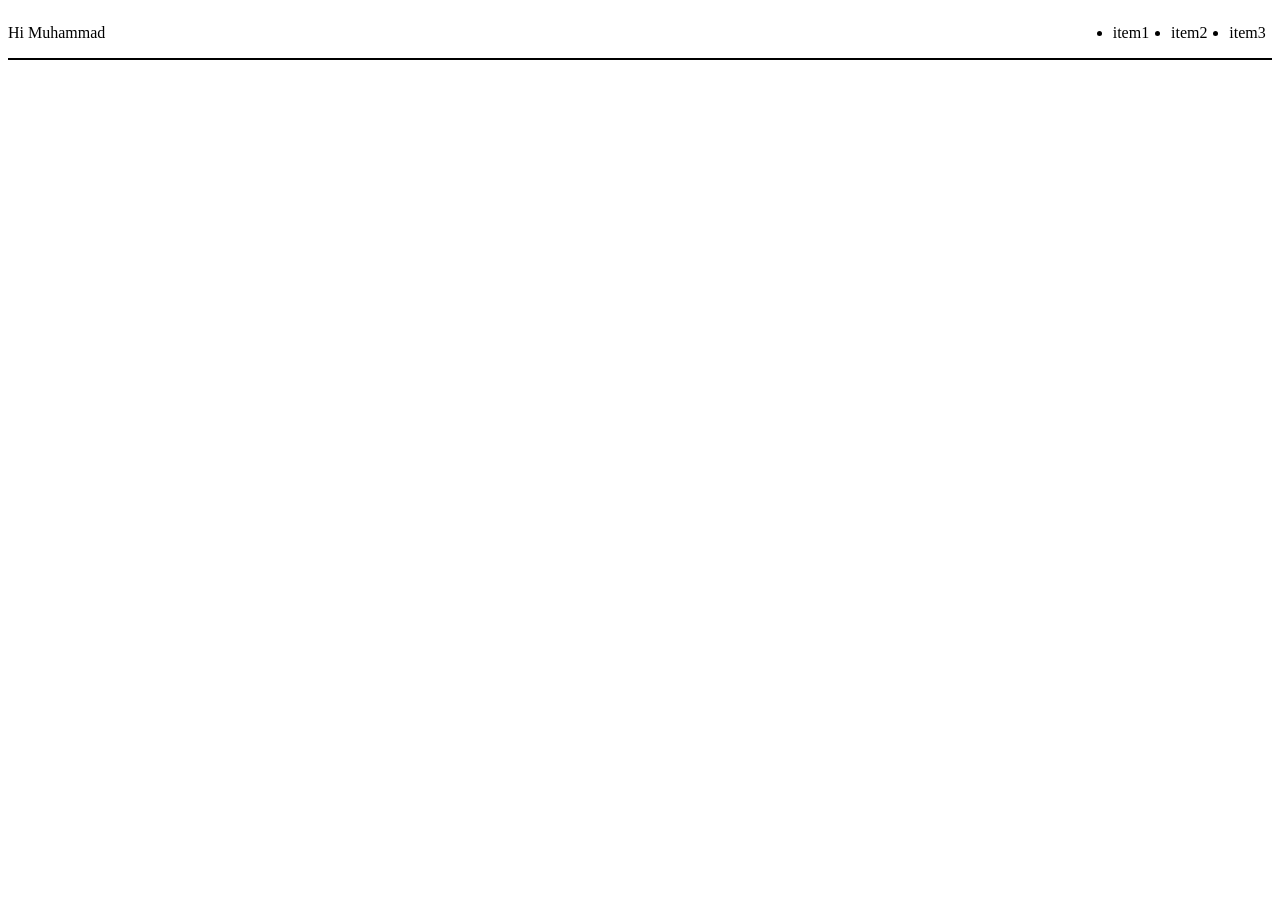
<file: Q2/index.html>
<!DOCTYPE html>
<html lang="en">
<head>
    <meta charset="UTF-8">
    <meta name="viewport" content="width=device-width, initial-scale=1.0">
    <title>Document</title>
    <link rel="stylesheet" href="style2.css">
</head>
<body>
    
    <div class="innerline">
        <p>Hi Muhammad</p>
        <ul>
            <li>item1</li> <li>item2</li> <li>item3</li>
        </ul>
    </div>
    
</body>
</html>
</file>
<file: Q2/style2.css>
body{
    display: flex;
    justify-content: space-between;
}
ul{
    display: flex;
    justify-content: space-between;
    gap: 20%;
    transform: translatex(-50px);
}
.innerline{
    display: flex ;
    justify-content: space-between;
    width: 100%;
    border-bottom: 2px solid black;
}
</file>
